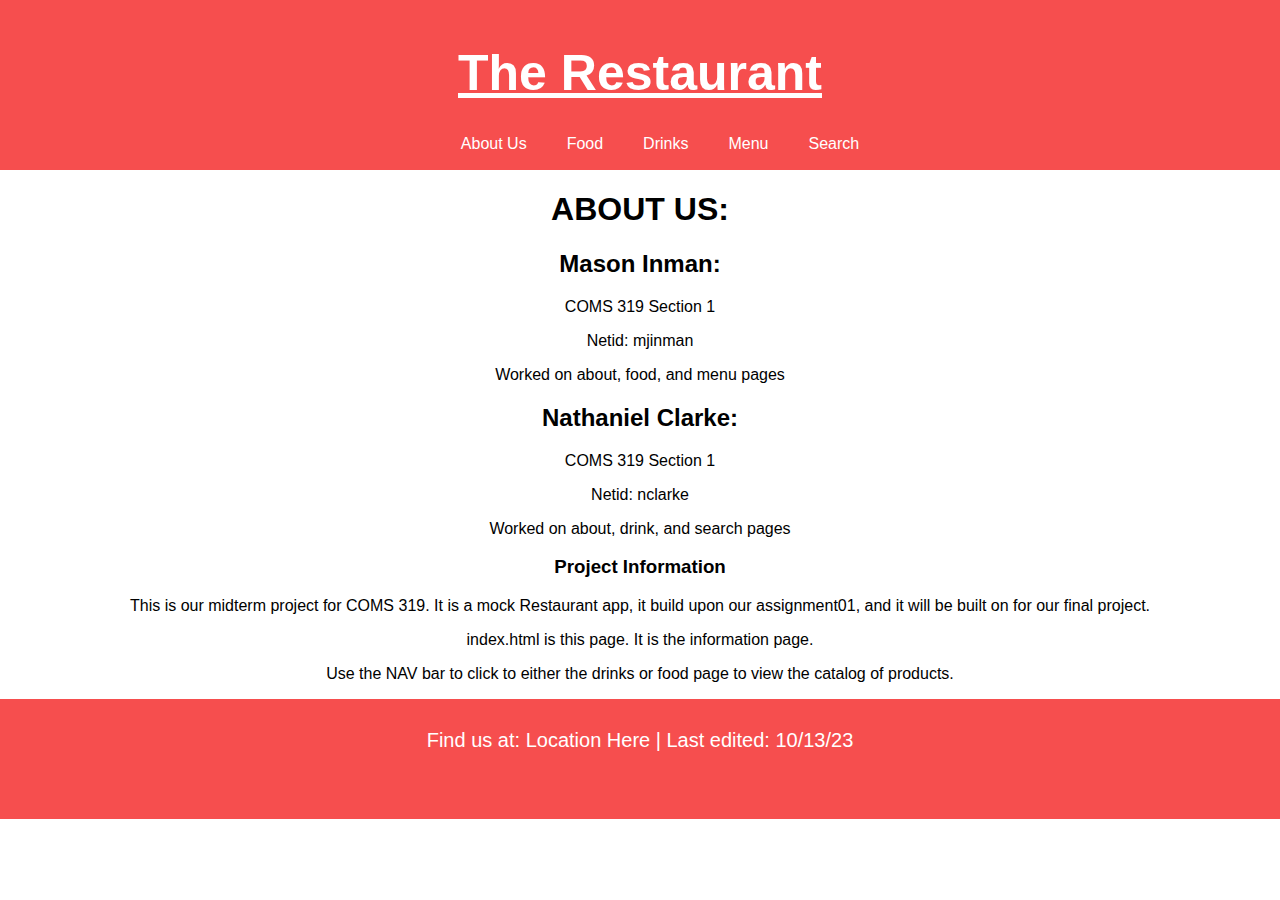
<file: Midterm/index.html>
<!DOCTYPE html>
<html lang="en">
<head>
    <meta charset="UTF-8">
    <meta name="viewport" content="width=device-width, initial-scale=1.0">
    <title>Project 01 - About Us</title>
    <link rel="stylesheet" href="styles/style.css">
</head>
<body>
    <header>
        <h1>
          <center> <u>The Restaurant</u></center>
        </h1>
        <nav>
          <ul>
            <li><a href="index.html">About Us</a></li>
            <li><a href="food.html">Food</a></li>
            <li><a href="drinks.html">Drinks</a></li>
            <li><a href="menu.html">Menu</a></li>
            <li><a href = "searchPage.html">Search</a></li>
          </ul>
        </nav>
      </header>

    <h1> ABOUT US: </h1>
    <div>
        <h2>Mason Inman:</h2>
            <p>COMS 319 Section 1</p>
            <p>Netid: mjinman</p>
            <p> Worked on about, food, and menu pages</p>
    </div>
    <div>
        <h2>Nathaniel Clarke:</h2>
            <p>COMS 319 Section 1</p>
            <p>Netid: nclarke</p>
            <p>Worked on about, drink, and search pages</p>
    </div>
    <div>
        <h3>Project Information</h3>
        <p> This is our midterm project for COMS 319. It is a mock Restaurant app, it  build upon our assignment01, and it will be built on for our final project.</p>
        <p> index.html is this page. It is the information page.</p>
        <p> Use the NAV bar to click to either the drinks or food page to view the catalog of products.</p>
    </div>
    <footer> <p>Find us at: Location Here | Last edited: 10/13/23</p></footer>
</body>
</html>
</file>
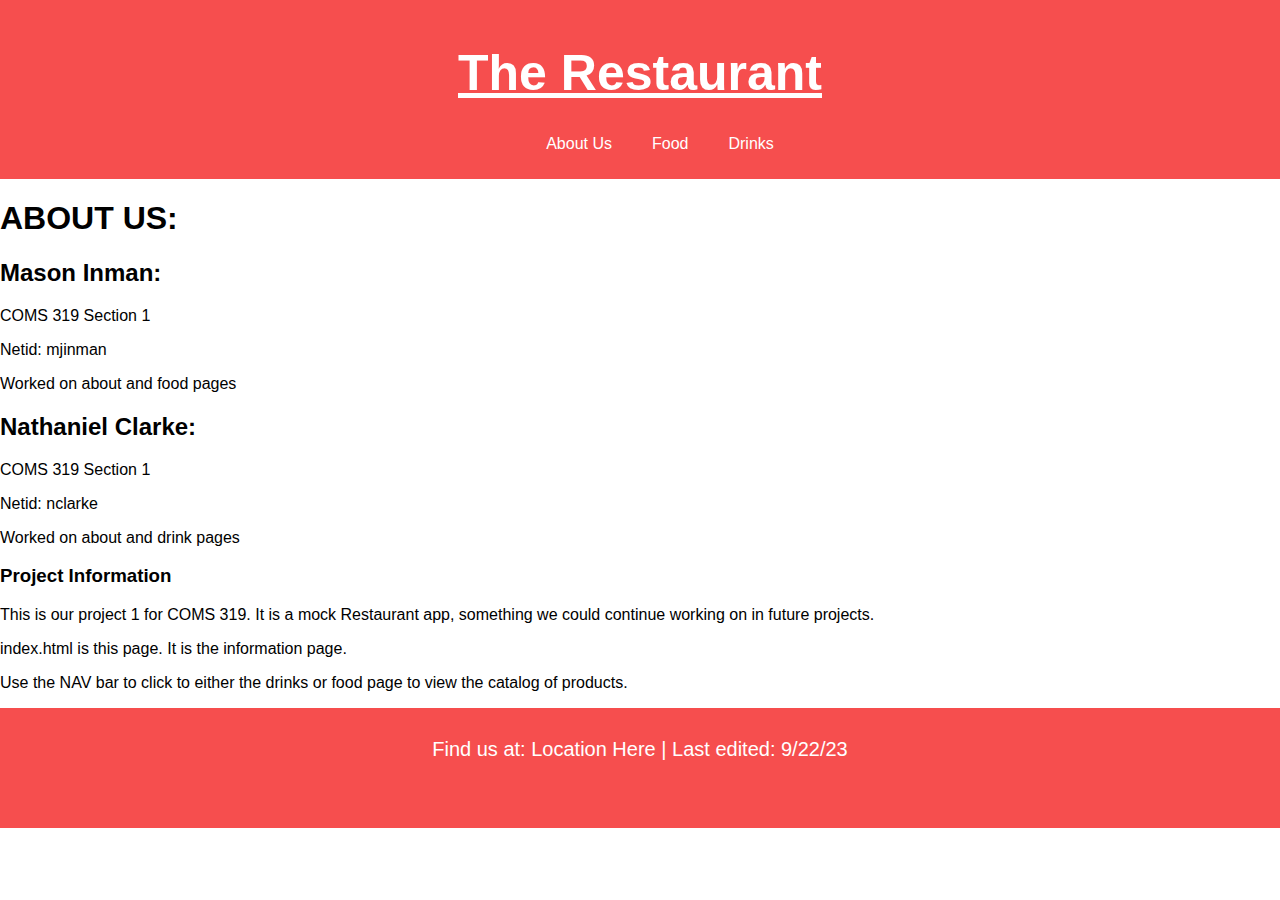
<file: project01/index.html>
<!DOCTYPE html>
<html lang="en">
<head>
    <meta charset="UTF-8">
    <meta name="viewport" content="width=device-width, initial-scale=1.0">
    <title>Project 01 - About Us</title>
    <link rel="stylesheet" href="style.css">
</head>
<body>
    <header>
        <h1><center> <u>The Restaurant</u></center></h1>
        <nav>
            <ul>
                <li><a href="index.html">About Us</a></li>
                <li><a href="food.html">Food</a></li>
                <li><a href="drinks.html">Drinks</a></li>
            </ul>
        </nav>
    </header>

    <h1> ABOUT US: </h1>
    <div>
        <h2>Mason Inman:</h2>
            <p>COMS 319 Section 1</p>
            <p>Netid: mjinman</p>
            <p> Worked on about and food pages</p>
    </div>
    <div>
        <h2>Nathaniel Clarke:</h2>
            <p>COMS 319 Section 1</p>
            <p>Netid: nclarke</p>
            <p>Worked on about and drink pages</p>
    </div>
    <div>
        <h3>Project Information</h3>
        <p> This is our project 1 for COMS 319. It is a mock Restaurant app, something we could continue working on in future projects.</p>
        <p> index.html is this page. It is the information page.</p>
        <p> Use the NAV bar to click to either the drinks or food page to view the catalog of products.</p>
    </div>
    <footer> <p>Find us at: Location Here | Last edited: 9/22/23</p></footer>
</body>
</html>
</file>
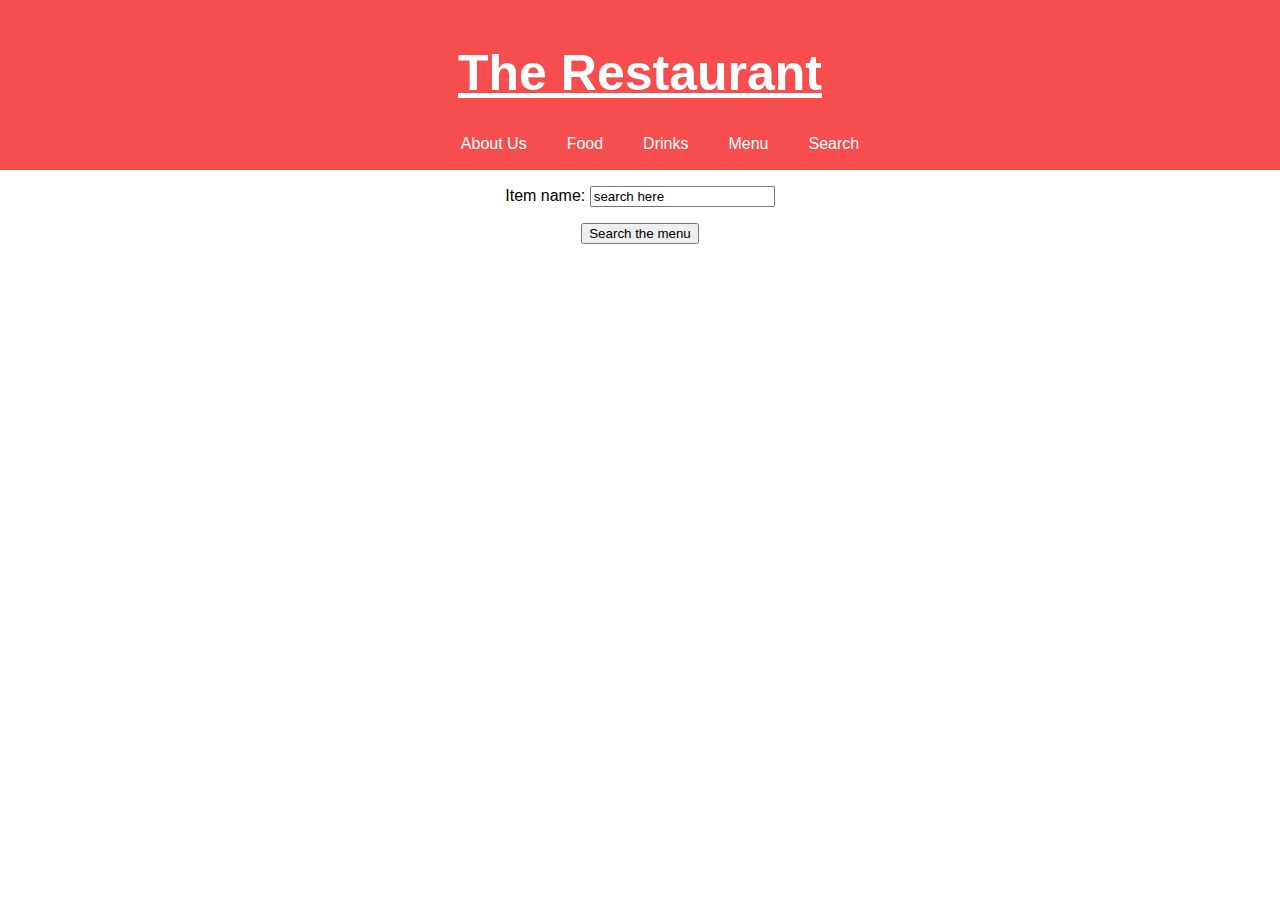
<file: Midterm/searchPage.html>
<!DOCTYPE html>
<html lang="en">
<head>
    <meta charset="UTF-8">
    <meta name="viewport" content="width=device-width, initial-scale=1.0">
    <title>Search</title>
    <link rel="stylesheet" href="styles/style.css">
    
</head>
<header>
    <h1>
      <center> <u>The Restaurant</u></center>
    </h1>
    <nav>
      <ul>
        <li><a href="index.html">About Us</a></li>
        <li><a href="food.html">Food</a></li>
        <li><a href="drinks.html">Drinks</a></li>
        <li><a href="menu.html">Menu</a></li>
        <li><a href = "searchPage.html">Search</a></li>
      </ul>
    </nav>
  </header>
<body>
    <div id="menuItem"></div>
    <form id="my_form">
        <p>Item name: <input type="text" name="inputItemName" value="search here"></p>
        <button type="button" onclick="getInputValue();">Search the menu</button>
    </form>

    <script src="./search.js"></script>
</body>
</html>
</file>
<file: Midterm/styles/style.css>
header {
    background-color: #f64e4e;
    color: #fff;
    padding: 10px 0;
    height: 150px;
}

header h1{
  font-size:50px;
}

nav ul {
    list-style: none;
    display: flex;
    justify-content: center;
}

nav li {
    margin: 0 20px;
}

nav a {
    text-decoration: none;
    color: #fff;
}
body {
    font-family: Arial, sans-serif;
    margin: 0;
    padding: 0;
    text-align: center;
    }
    img {
    max-width: 100%;
    }
    footer {
    text-align: center;
    padding: 10px;
    background-color: #f64e4e;
    color: #fff;
    height: 100px
    }

    footer p{
      font-size: 20px;
    }
.bd-placeholder-img {
    font-size: 1.125rem;
    text-anchor: middle;
    -webkit-user-select: none;
    -moz-user-select: none;
    user-select: none;
  }

  @media (min-width: 768px) {
    .bd-placeholder-img-lg {
      font-size: 3.5rem;
    }
  }

  .b-example-divider {
    width: 100%;
    height: 3rem;
    background-color: rgba(0, 0, 0, .1);
    border: solid rgba(0, 0, 0, .15);
    border-width: 1px 0;
    box-shadow: inset 0 .5em 1.5em rgba(0, 0, 0, .1), inset 0 .125em .5em rgba(0, 0, 0, .15);
  }

  .b-example-vr {
    flex-shrink: 0;
    width: 1.5rem;
    height: 100vh;
  }

  .bi {
    vertical-align: -.125em;
    fill: currentColor;
  }

  .nav-scroller {
    position: relative;
    z-index: 2;
    height: 2.75rem;
    overflow-y: hidden;
  }

  .nav-scroller .nav {
    display: flex;
    flex-wrap: nowrap;
    padding-bottom: 1rem;
    margin-top: -1px;
    overflow-x: auto;
    text-align: center;
    white-space: nowrap;
    -webkit-overflow-scrolling: touch;
  }

  .btn-bd-primary {
    --bd-violet-bg: #712cf9;
    --bd-violet-rgb: 112.520718, 44.062154, 249.437846;

    --bs-btn-font-weight: 600;
    --bs-btn-color: var(--bs-white);
    --bs-btn-bg: var(--bd-violet-bg);
    --bs-btn-border-color: var(--bd-violet-bg);
    --bs-btn-hover-color: var(--bs-white);
    --bs-btn-hover-bg: #6528e0;
    --bs-btn-hover-border-color: #6528e0;
    --bs-btn-focus-shadow-rgb: var(--bd-violet-rgb);
    --bs-btn-active-color: var(--bs-btn-hover-color);
    --bs-btn-active-bg: #5a23c8;
    --bs-btn-active-border-color: #5a23c8;
  }
  .bd-mode-toggle {
    z-index: 1500;
  }
  .button-color {
    background-color: #ff7070; /* Replace 'your-color-here' with your desired color */
    color:#fff;
  }
  
  .button-color:hover{
    background-color: #fb3939;
  }
  .button-color:active{
    background-color: #ffffff9f;
  }

#my_form{
  text-size-adjust: 100vh;

}
</file>
<file: project01/style.css>
header {
    background-color: #f64e4e;
    color: #fff;
    padding: 10px 0;
}

header h1{
  font-size:50px;
}

nav ul {
    list-style: none;
    display: flex;
    justify-content: center;
}

nav li {
    margin: 0 20px;
}

nav a {
    text-decoration: none;
    color: #fff;
}
body {
    font-family: Arial, sans-serif;
    margin: 0;
    padding: 0;
    }
    img {
    max-width: 100%;
    }
    footer {
    text-align: center;
    padding: 10px;
    background-color: #f64e4e;
    color: #fff;
    height: 100px
    }

    footer p{
      font-size: 20px;
    }
.bd-placeholder-img {
    font-size: 1.125rem;
    text-anchor: middle;
    -webkit-user-select: none;
    -moz-user-select: none;
    user-select: none;
  }

  @media (min-width: 768px) {
    .bd-placeholder-img-lg {
      font-size: 3.5rem;
    }
  }

  .b-example-divider {
    width: 100%;
    height: 3rem;
    background-color: rgba(0, 0, 0, .1);
    border: solid rgba(0, 0, 0, .15);
    border-width: 1px 0;
    box-shadow: inset 0 .5em 1.5em rgba(0, 0, 0, .1), inset 0 .125em .5em rgba(0, 0, 0, .15);
  }

  .b-example-vr {
    flex-shrink: 0;
    width: 1.5rem;
    height: 100vh;
  }

  .bi {
    vertical-align: -.125em;
    fill: currentColor;
  }

  .nav-scroller {
    position: relative;
    z-index: 2;
    height: 2.75rem;
    overflow-y: hidden;
  }

  .nav-scroller .nav {
    display: flex;
    flex-wrap: nowrap;
    padding-bottom: 1rem;
    margin-top: -1px;
    overflow-x: auto;
    text-align: center;
    white-space: nowrap;
    -webkit-overflow-scrolling: touch;
  }

  .btn-bd-primary {
    --bd-violet-bg: #712cf9;
    --bd-violet-rgb: 112.520718, 44.062154, 249.437846;

    --bs-btn-font-weight: 600;
    --bs-btn-color: var(--bs-white);
    --bs-btn-bg: var(--bd-violet-bg);
    --bs-btn-border-color: var(--bd-violet-bg);
    --bs-btn-hover-color: var(--bs-white);
    --bs-btn-hover-bg: #6528e0;
    --bs-btn-hover-border-color: #6528e0;
    --bs-btn-focus-shadow-rgb: var(--bd-violet-rgb);
    --bs-btn-active-color: var(--bs-btn-hover-color);
    --bs-btn-active-bg: #5a23c8;
    --bs-btn-active-border-color: #5a23c8;
  }
  .bd-mode-toggle {
    z-index: 1500;
  }
</file>
